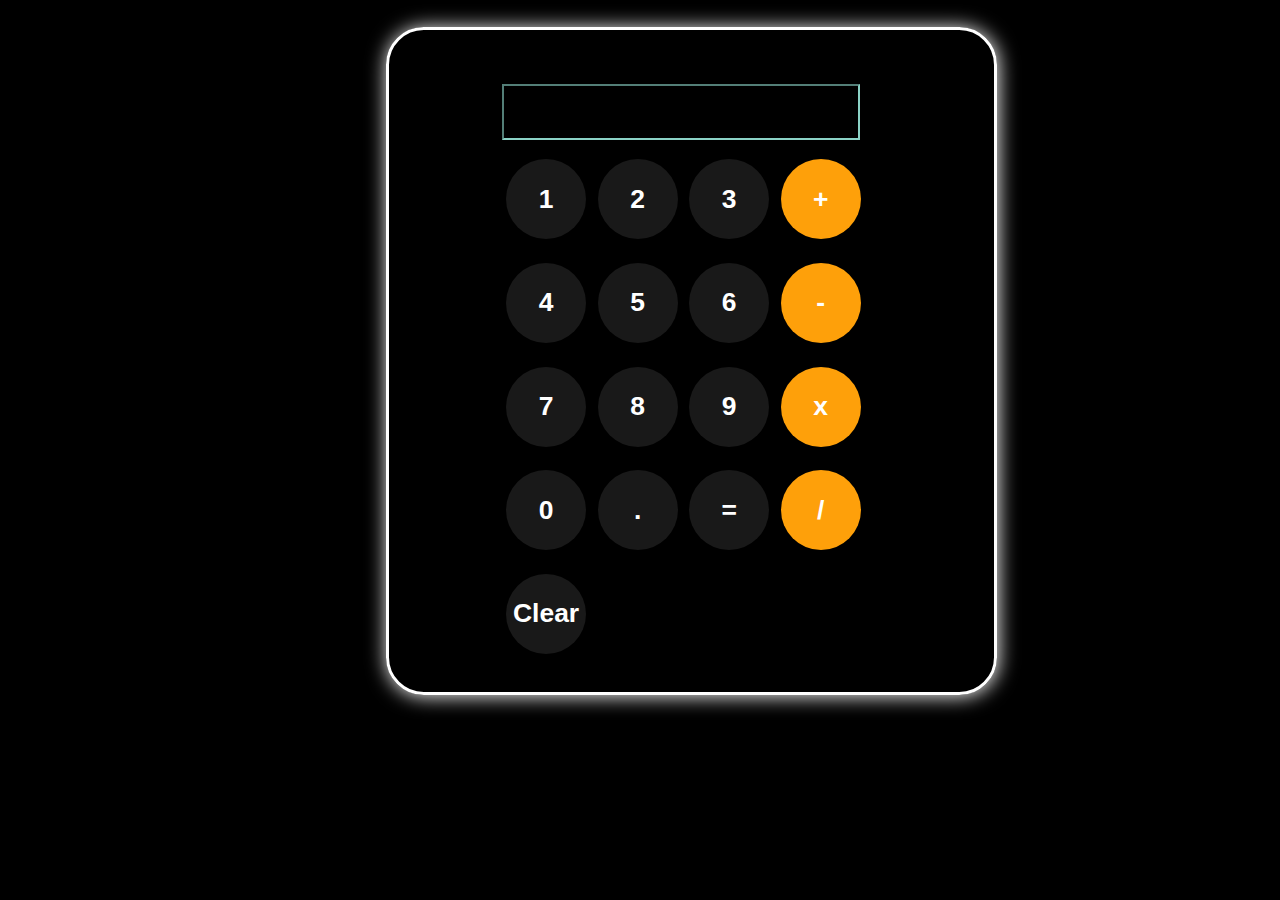
<file: index.html>
<!DOCTYPE html>
<html lang="en">
<head>
    <meta charset="UTF-8">
    <meta name="viewport" content="width=device-width, initial-scale=1.0">
    <title>Calculator</title>
    <link rel="stylesheet" href="10-calculator.css">
</head>
<body>
    <div class="box">
    <p>
        <input class="screen">
    </p>
    <p>
        <button onclick="
            calc+='1';
            onscreen();
            ">1</button>

        <button onclick="
        calc+='2'
        onscreen()
        ">2</button>

        <button onclick="
        calc+='3';
        onscreen();
        ">3</button>

        <button class="yellowbutton" onclick="
        calc+='+';
        onscreen()
        ">+</button>
    </p>

    <p>
        <button onclick="
            calc+='4'
            onscreen()
            ">4</button>

        <button onclick="
        calc+='5'
        onscreen()
        ">5</button>

        <button onclick="
        calc+='6';
        onscreen()
        ">6</button>

        <button class="yellowbutton"  onclick="
        calc+='-';
        onscreen()
        ">-</button>
    </p>


    <p>
        <button onclick="
        calc+='7'
        onscreen()
            ">7</button>

        <button onclick="
        calc+='8'
        onscreen()
        ">8</button>

        <button onclick="
        calc+='9'
        onscreen()
        ">9</button>

        <button class="yellowbutton"  onclick="
        calc+='*'
        onscreen()
        ">x</button>
    </p>


    <p>
        <button onclick="
        calc+='0'
        onscreen()
            ">0</button>

        <button onclick="
        calc+='.'
        onscreen()
        ">.</button>

        <button onclick="
        calc=eval(calc);
        onscreen()
        ">=</button>


        <button class="yellowbutton"  onclick="
        calc+='/'
        onscreen()
        ">/</button>
    </p>
    <p>
        <button onclick="
            calc=''
            onscreen()
            ">Clear</button>
    </p>
    <script>
        let calc=''

        function onscreen(){
            let ab= document.querySelector('.screen')
            ab.value=calc

        }
    </script>
    </div>
</body>
</html>
</file>
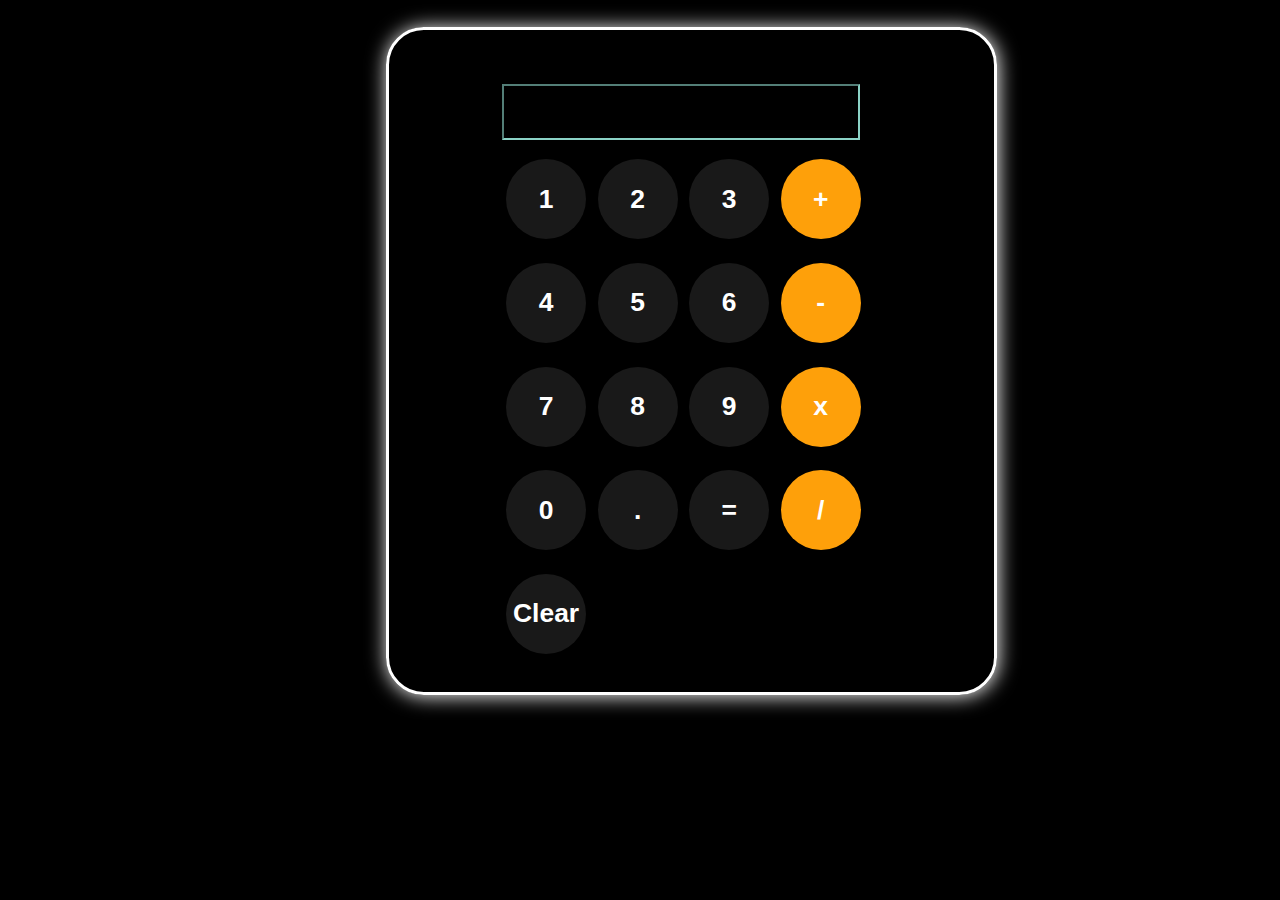
<file: 10-calculator.html>
<!DOCTYPE html>
<html lang="en">
<head>
    <meta charset="UTF-8">
    <meta name="viewport" content="width=device-width, initial-scale=1.0">
    <title>Calculator</title>
    <link rel="stylesheet" href="10-calculator.css">
</head>
<body>
    <div class="box">
    <p>
        <input class="screen">
    </p>
    <p>
        <button onclick="
            calc+='1';
            onscreen();
            ">1</button>

        <button onclick="
        calc+='2'
        onscreen()
        ">2</button>

        <button onclick="
        calc+='3';
        onscreen();
        ">3</button>

        <button class="yellowbutton" onclick="
        calc+='+';
        onscreen()
        ">+</button>
    </p>

    <p>
        <button onclick="
            calc+='4'
            onscreen()
            ">4</button>

        <button onclick="
        calc+='5'
        onscreen()
        ">5</button>

        <button onclick="
        calc+='6';
        onscreen()
        ">6</button>

        <button class="yellowbutton"  onclick="
        calc+='-';
        onscreen()
        ">-</button>
    </p>


    <p>
        <button onclick="
        calc+='7'
        onscreen()
            ">7</button>

        <button onclick="
        calc+='8'
        onscreen()
        ">8</button>

        <button onclick="
        calc+='9'
        onscreen()
        ">9</button>

        <button class="yellowbutton"  onclick="
        calc+='*'
        onscreen()
        ">x</button>
    </p>


    <p>
        <button onclick="
        calc+='0'
        onscreen()
            ">0</button>

        <button onclick="
        calc+='.'
        onscreen()
        ">.</button>

        <button onclick="
        calc=eval(calc);
        onscreen()
        ">=</button>


        <button class="yellowbutton"  onclick="
        calc+='/'
        onscreen()
        ">/</button>
    </p>
    <p>
        <button onclick="
            calc=''
            onscreen()
            ">Clear</button>
    </p>
    <script>
        let calc=''

        function onscreen(){
            let ab= document.querySelector('.screen')
            ab.value=calc

        }
    </script>
    </div>
</body>
</html>
</file>
<file: 10-calculator.css>
body{
    background-color: black;
}

button{
    height:80px;
    width: 80px;
    border-radius: 50px;
    border:none;
    margin:0.1cm;
    background-color: rgb(25,25,25);
    color: white;
    font-weight: bold;
    font-size: 0.7cm;
    font-family: Arial;

}
.screen{
    height:50px;
    width: 350px;
    font-weight: bold;
    font-size: 1cm;
    font-family: Arial;
    background-color: black;
    border-color: rgb(139, 210, 198);
    border: non;
    color:white;
}
.yellowbutton{
    background-color: rgb(254, 160, 10);
}
.box{
    position: relative;
    left:10cm;
    top:0.5cm;
    border:0.1cm solid white;
    padding-left:3cm;
    padding-top:1cm;
    padding-bottom:0.5cm ;
    border-radius:1cm;
    width:13cm;
    box-shadow: 1px 1px 20px white;
}
</file>
